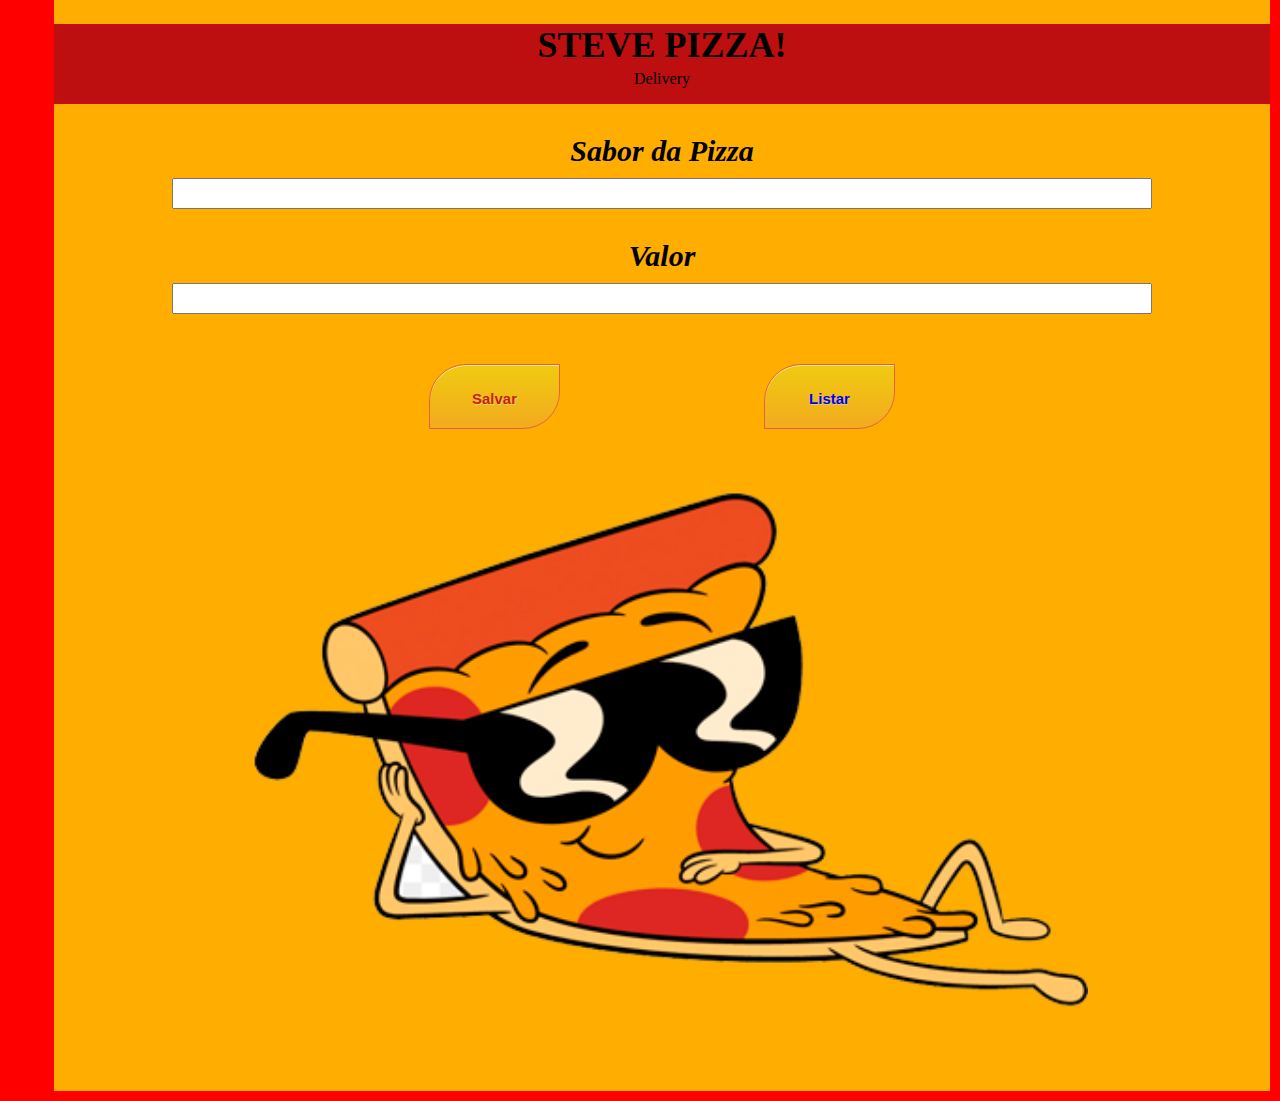
<file: www/index.html>
<!DOCTYPE HTML>
<html>
<head>
  <meta charset="utf-8">
  <meta name="viewport" content="width=device-width, initial-scale=1, maximum-scale=1, user-scalable=no, viewport-fit=cover">
  <meta http-equiv="Content-Security-Policy" content="default-src * data: gap: https://ssl.gstatic.com; style-src * 'unsafe-inline'; script-src * 'unsafe-inline' 'unsafe-eval'">
  <script src="components/loader.js"></script>
  <script src="lib/onsenui/js/onsenui.min.js"></script>
    <script src="components/jquery-3.4.0.min.js"></script>
        <script src="components/acao.js"></script>



  <link rel="stylesheet" href="components/loader.css">
  <link rel="stylesheet" href="lib/onsenui/css/onsenui.css">
  <link rel="stylesheet" href="lib/onsenui/css/onsen-css-components.css">
  <link rel="stylesheet" href="css/style.css">

  <script>

  </script>
</head>
<body>

  <div class="container">
      
<div class="top">
<h1>STEVE PIZZA!</h1>
<p>Delivery</p>
</div>

      <main>
        <h3>Sabor da Pizza</h3>
        <input type="text" name="saborPizza" id="saborPizza">
         <h3>Valor</h3>
        <input type="" name="valorPizza" id="valorPizza">
        <button class="salvar" type="" >Salvar</button>
        <button class="listar" type="" ><a href="listar.html">Listar</a></button>

        <img src="css/PizzaSteve.png" alt="">
      </main>
      
      <div class="bottom">

      </div>
  </div>

</body>
</html>
</file>
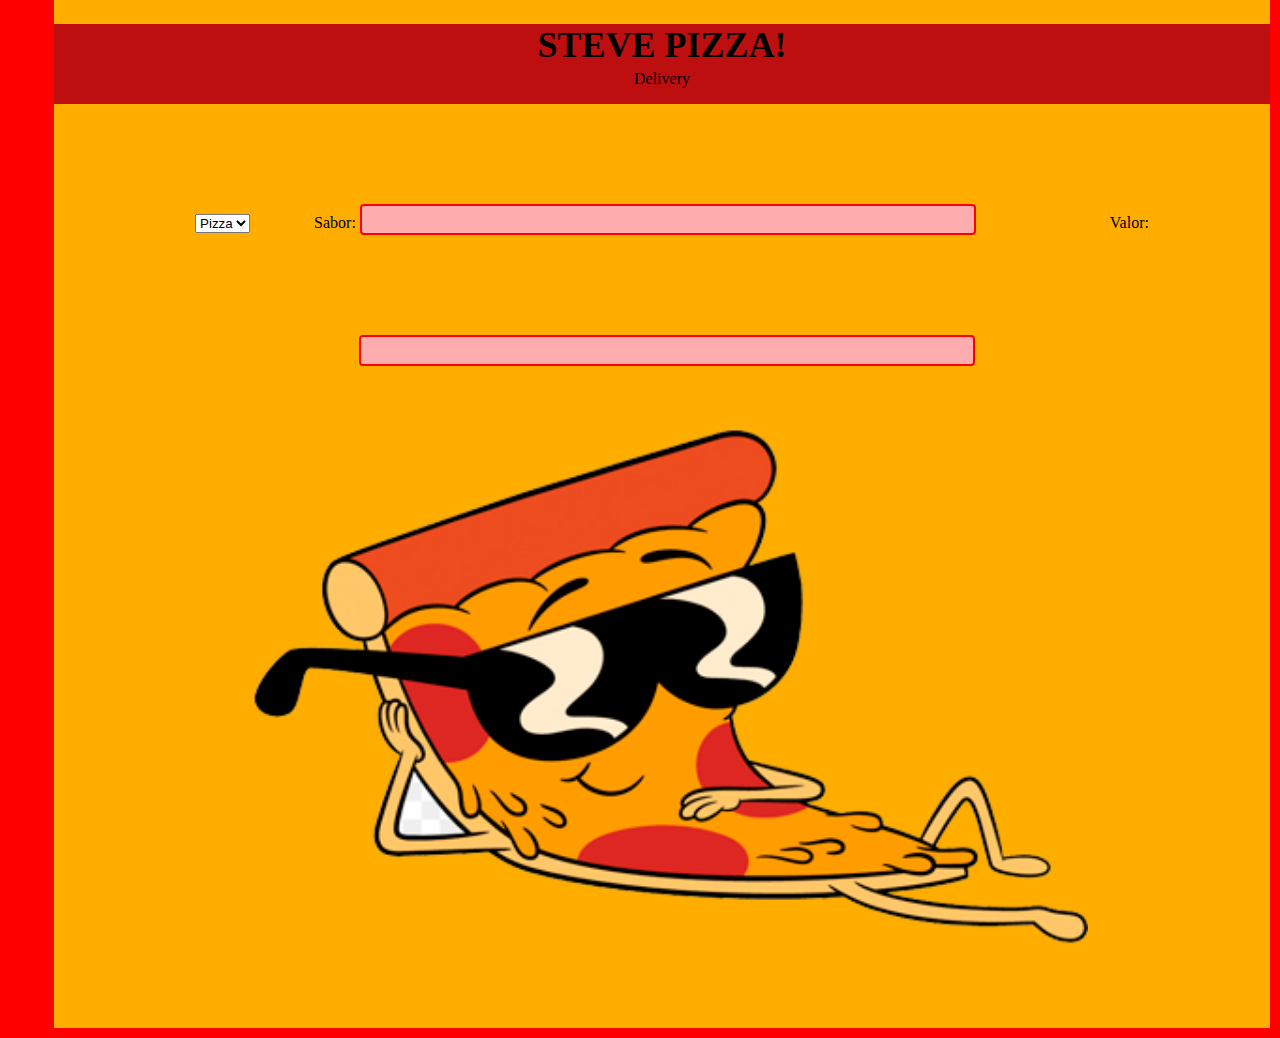
<file: www/listar.html>
<!DOCTYPE HTML>
<html>
<head>
  <meta charset="utf-8">
  <meta name="viewport" content="width=device-width, initial-scale=1, maximum-scale=1, user-scalable=no, viewport-fit=cover">
  <meta http-equiv="Content-Security-Policy" content="default-src * data: gap: https://ssl.gstatic.com; style-src * 'unsafe-inline'; script-src * 'unsafe-inline' 'unsafe-eval'">
  <script src="components/loader.js"></script>
  <script src="lib/onsenui/js/onsenui.min.js"></script>

  <link rel="stylesheet" href="components/loader.css">
  <link rel="stylesheet" href="lib/onsenui/css/onsenui.css">
  <link rel="stylesheet" href="lib/onsenui/css/onsen-css-components.css">
    <link rel="stylesheet" href="css/lista.css">


  <script>

  </script>
</head>
<body>

  <div class="container">
      
<div class="top">
<h1>STEVE PIZZA!</h1>
<p>Delivery</p>
</div>

      <main> 
        <select name="lista" id="lista">
        <option value="">Pizza</option>
        <option value="">Pizza</option>
        <option value="">Pizza</option>
        <option value="">Pizza</option>

        </select>

        <label for="" class="sab">Sabor: </label>
        <input type="" name="listaSabor" id="listaSabor">
        <label for="" class="val">Valor: </label>
        <input type="" name="listaValor" id="listaValor"><br>

        <img src="css/PizzaSteve.png" alt="">
      </main>
      
      <div class="bottom">

      </div>
  </div>

</body>
</html>
</file>
<file: www/components/loader.css>
/**
 * This is an auto-generated code by Monaca JS/CSS Components.
 * Please do not edit by hand.
 */

/*** <GENERATED> ***/
</file>
<file: www/css/style.css>
.container{
  text-align: center;
  background-color: rgb(255, 174, 0);
  width: 95%;
float: right;
margin-right: 10px;

}

body{
    background-color: rgb(255, 0, 0);
    text-align: center;
}

h1{
  font-family:cursive; 
}

p{
margin-top: -20px;
font-family: fantasy;
}

img{
  background-color:transparent;
  width: 70%;
  margin-top: 10px;
}

input{
  margin-top: 200px;
 
  width: 80%;
  height: 25px;

  text-align: center;
  font-size: 26px;
}

.salvar{
    margin-left: 100px;
  margin-right: 100px;
  margin-top: 40px;
}



h3{
margin-bottom: -190px;
font-family:fantasy;
font-size: 30px;
font-style:oblique;
color: rgb(0, 0, 0);
}

.top{
  height: 80px;
  width: 100%;
  background-color: rgb(189, 15, 15); 
  }
  .bottom{
  height: 10px;
  width: 100%;
  margin-top: 10px;
  background-color: red; 
  }

.listar{
  margin-left: 100px;
    margin-right: 100px;
  margin-top: 50px;
}

button{
-moz-box-shadow:inset 0px 1px 0px 0px #f9eca0;
	-webkit-box-shadow:inset 0px 1px 0px 0px #f9eca0;
	box-shadow:inset 0px 1px 0px 0px #f9eca0;
	background:-webkit-gradient( linear, left top, left bottom, color-stop(0.05, #f0c911), color-stop(1, #f2ab1e) );
	background:-moz-linear-gradient( center top, #f0c911 5%, #f2ab1e 100% );
	filter:progid:DXImageTransform.Microsoft.gradient(startColorstr='#f0c911', endColorstr='#f2ab1e');
	background-color:#f0c911;
	-webkit-border-top-left-radius:37px;
	-moz-border-radius-topleft:37px;
	border-top-left-radius:37px;
	-webkit-border-top-right-radius:0px;
	-moz-border-radius-topright:0px;
	border-top-right-radius:0px;
	-webkit-border-bottom-right-radius:37px;
	-moz-border-radius-bottomright:37px;
	border-bottom-right-radius:37px;
	-webkit-border-bottom-left-radius:0px;
	-moz-border-radius-bottomleft:0px;
	border-bottom-left-radius:0px;
	text-indent:0;
	border:1px solid #e65f44;
	display:inline-block;
	color:#c92200;
	font-family:Arial;
	font-size:15px;
	font-weight:bold;
	font-style:normal;
	height:65px;
	line-height:65px;
	width:131px;
	text-decoration:none;
	text-align:center;
	text-shadow:1px 1px 0px #ded17c;
}

button:hover {
	background:-webkit-gradient( linear, left top, left bottom, color-stop(0.05, #f2ab1e), color-stop(1, #f0c911) );
	background:-moz-linear-gradient( center top, #f2ab1e 5%, #f0c911 100% );
	filter:progid:DXImageTransform.Microsoft.gradient(startColorstr='#f2ab1e', endColorstr='#f0c911');
	background-color:#f2ab1e;
}button:active {
	position:relative;
	top:1px;
}

a{
  text-decoration: none;
}
</file>
<file: www/css/lista.css>
.container{
  text-align: center;
  background-color: rgb(255, 174, 0);
  width: 95%;
float: right;
margin-right: 10px;

}

body{
    background-color: rgb(255, 0, 0);
    text-align: center;
}

.sab{
  margin-left: 60px;
}

.val{
    margin-left: 120px;
margin-right: -20px;
}

#listaValor{
  margin-left: 20px;
}

h1{
  font-family:cursive; 
}

p{
margin-top: -20px;
font-family: fantasy;
}

img{
  background-color:transparent;
  width: 70%;
  margin-top: 10px;
}

input{
  background-color: rgb(253, 173, 173);
  color: white;
  border: 2px solid red;
  border-radius: 4px;
  width: 50%;
  height: 25px;
  font-family: cursive;
  text-align: center;
  font-size: 25px;
  margin-top: 100px;
    margin-right: 10px;

}

.lista{
  margin-top: 100px;
}

.top{
  height: 80px;
  width: 100%;
  background-color: rgb(189, 15, 15); 
  }
  .bottom{
  height: 10px;
  width: 100%;
  margin-top: 10px;
  background-color: red; 
  }


button{
-moz-box-shadow:inset 0px 1px 0px 0px #f9eca0;
	-webkit-box-shadow:inset 0px 1px 0px 0px #f9eca0;
	box-shadow:inset 0px 1px 0px 0px #f9eca0;
	background:-webkit-gradient( linear, left top, left bottom, color-stop(0.05, #f0c911), color-stop(1, #f2ab1e) );
	background:-moz-linear-gradient( center top, #f0c911 5%, #f2ab1e 100% );
	filter:progid:DXImageTransform.Microsoft.gradient(startColorstr='#f0c911', endColorstr='#f2ab1e');
	background-color:#f0c911;
	-webkit-border-top-left-radius:37px;
	-moz-border-radius-topleft:37px;
	border-top-left-radius:37px;
	-webkit-border-top-right-radius:0px;
	-moz-border-radius-topright:0px;
	border-top-right-radius:0px;
	-webkit-border-bottom-right-radius:37px;
	-moz-border-radius-bottomright:37px;
	border-bottom-right-radius:37px;
	-webkit-border-bottom-left-radius:0px;
	-moz-border-radius-bottomleft:0px;
	border-bottom-left-radius:0px;
	text-indent:0;
	border:1px solid #e65f44;
	display:inline-block;
	color:#c92200;
	font-family:Arial;
	font-size:15px;
	font-weight:bold;
	font-style:normal;
	height:65px;
	line-height:65px;
	width:131px;
	text-decoration:none;
	text-align:center;
	text-shadow:1px 1px 0px #ded17c;
}

button:hover {
	background:-webkit-gradient( linear, left top, left bottom, color-stop(0.05, #f2ab1e), color-stop(1, #f0c911) );
	background:-moz-linear-gradient( center top, #f2ab1e 5%, #f0c911 100% );
	filter:progid:DXImageTransform.Microsoft.gradient(startColorstr='#f2ab1e', endColorstr='#f0c911');
	background-color:#f2ab1e;
}button:active {
	position:relative;
	top:1px;
}

a{
  text-decoration: none;
}
</file>
<file: www/lib/onsenui/css/onsenui.css>
/*! onsenui - v2.10.8 - 2019-04-01 */
@import url("./ionicons/css/ionicons.min.css");
@import url("./material-design-iconic-font/css/material-design-iconic-font.min.css");
@import url("./font_awesome/css/font-awesome.min.css");
@import url("./font_awesome/css/v4-shims.min.css");

ons-page, ons-navigator,
ons-tabbar,
ons-gesture-detector {
  display: block;
  touch-action: manipulation; /* Remove click delay */
}

ons-navigator,
ons-tabbar,
ons-splitter,
ons-action-sheet,
ons-dialog,
ons-toast,
ons-alert-dialog {
  position: absolute;
  top: 0;
  left: 0;
  bottom: 0;
  right: 0;
  overflow: hidden;
  touch-action: manipulation; /* Remove click delay */
}

ons-toast {
  pointer-events: none;
}

ons-toast .toast {
  pointer-events: auto;
}

ons-tab {
  -webkit-transform: translate3d(0, 0, 0);
          transform: translate3d(0, 0, 0);
}

ons-page, ons-navigator, ons-tabbar, ons-dialog, ons-alert-dialog, ons-action-sheet, ons-toast {
  z-index: 2;
}

ons-fab, ons-speed-dial {
  z-index: 10001;
}

ons-toolbar:not([inline]), ons-bottom-toolbar {
  position: absolute;
  left: 0;
  right: 0;
  z-index: 10000;
}

ons-toolbar:not([inline]) {
  top: 0;
}

ons-bottom-toolbar {
  bottom: 0;
}

.page, .page__content,
.page--material, .page--material__content {
  background-color: transparent !important;
  background: transparent !important;
}

.page__content {
  overflow: auto;
  -webkit-overflow-scrolling: touch;
  z-index: 0;
  -ms-touch-action: pan-y;
}

.page.overflow-visible,
.page.overflow-visible .page,
.page.overflow-visible .page__content,
.page.overflow-visible ons-navigator,
.page.overflow-visible ons-splitter {
  overflow: visible;
}

.page.overflow-visible .page__content.content-swiping,
.page.overflow-visible .page__content.content-swiping .page,
.page.overflow-visible .page__content.content-swiping .page__content {
  overflow: auto;
}

.page[status-bar-fill] > .page__content {
  top: 20px;
}

.page[status-bar-fill] > .toolbar {
  padding-top: 20px;
  box-sizing: content-box;
}

.page[status-bar-fill] > .toolbar:not(.toolbar--transparent) + .page__background,
.page[status-bar-fill] > .toolbar:not(.toolbar--cover-content) + .page__background + .page__content {
  top: 64px;
}

.page[status-bar-fill] > .toolbar--material:not(.toolbar-transparent) + .page__background,
.page[status-bar-fill] > .toolbar--material:not(.toolbar--cover-content) + .page__background + .page__content {
  top: 76px;
}

.page[status-bar-fill] > .toolbar.toolbar--transparent + .page__background {
  top: 0;
}

ons-tabbar[status-bar-fill] > .tabbar--top__content {
  top: 71px;
}

ons-tabbar[status-bar-fill] > .tabbar--top {
  padding-top: 22px;
}

ons-tabbar[position="top"] .page[status-bar-fill] > .page__content {
  top: 0px;
}

.toolbar + .page__background + .page__content ons-tabbar[status-bar-fill] > .tabbar--top {
  top: 0px;
}

.toolbar + .page__background + .page__content ons-tabbar[status-bar-fill] > .tabbar--top__content {
  top: 49px;
}

.page__content > .list:not(.list--material):first-child {
  margin-top: -1px; /* Avoid double border with toolbar */
}

.page--wrapper > .page__background {
  display: none;
}

ons-action-sheet[disabled],
ons-dialog[disabled],
ons-alert-dialog[disabled],
ons-popover[disabled] {
  pointer-events: none;
  opacity: 0.75;
}

ons-list-item[disabled] {
   pointer-events: none;
}

ons-range[disabled] {
  opacity: 0.3;
  pointer-events: none;
}

ons-pull-hook {
  position: relative;
  display: block;
  margin: auto;
  text-align: center;
  z-index: 20002;
}

ons-splitter, ons-splitter-mask, ons-splitter-content, ons-splitter-side {
  display: block;
  position: absolute;
  left: 0;
  right: 0;
  top: 0;
  bottom: 0;
  box-sizing: border-box;
  z-index: 0;
}

ons-splitter-mask {
  z-index: 4;
  background-color: rgba(0, 0, 0, 0.1);
  display: none;
  opacity: 0;
}

ons-splitter-content {
  z-index: 2;
}

ons-splitter-side {
  right: auto;
  z-index: 2;
}

ons-splitter-side[side="right"] {
  right: 0;
  left: auto;
}

ons-splitter-side[mode="collapse"] {
  z-index: 5;
  left: auto;
  right: 100%;
}

ons-splitter-side[side="right"][mode="collapse"] {
  right: auto;
  left: 100%;
}

ons-splitter-side[mode="split"] {
  z-index: 3;
}

ons-toolbar-button > ons-icon[icon*="ion-"] {
  font-size: 26px;
}

ons-range, ons-select {
  display: inline-block;
}

ons-range > input {
  min-width: 50px;
  width: 100%;
}

ons-select > select {
  width: 100%;
}

ons-carousel[disabled] {
  pointer-events: none;
  opacity: 0.75;
}

ons-carousel[fullscreen] {
  height: 100%;
}

.ons-status-bar-mock {
  position: absolute;
  width: 100%;
  height: 20px;
  padding: 0 16px 0 6px;
  box-sizing: border-box;
  z-index: 30000;
  display: -webkit-box;
  display: -webkit-flex;
  display: flex;
  -webkit-box-pack: justify;
  -webkit-justify-content: space-between;
          justify-content: space-between;
  font-size: 12px;
  line-height: 20px;
  font-family: Arial, Helvetica;
}

.ons-status-bar-mock i {
  padding: 0 2px;
}

.ons-status-bar-mock.android {
  color: white;
  background-color: #222;
  font-family: Roboto, Arial, Helvetica;
}

.ons-status-bar-mock.android ~ * {
  top: 20px;
  bottom: 0;
  position: inherit;
  width: 100%;
}

.ons-ios-scroll-fix .page:not(.page--wrapper)[shown] > .page__content {
  overflow-y: hidden;
}
.ons-ios-scroll-fix ons-splitter-side > .page:not(.page--wrapper)[shown] > .page__content {
  overflow-y: auto;
}

ons-row {
  display: -webkit-box;
  display: -webkit-flex;
  display: -moz-box;
  display: -moz-flex;
  display: -ms-flexbox;
  display: flex;
  -webkit-flex-wrap: wrap;
          flex-wrap: wrap;
  width: 100%;
  box-sizing: border-box;
}

ons-row[vertical-align="top"], ons-row[align="top"] {
  -webkit-box-align: start;
  box-align: start;
  -ms-flex-align: start;
  -webkit-align-items: flex-start;
  -moz-align-items: flex-start;
  align-items: flex-start;
}

ons-row[vertical-align="bottom"], ons-row[align="bottom"] {
  -webkit-box-align: end;
  box-align: end;
  -ms-flex-align: end;
  -webkit-align-items: flex-end;
  -moz-align-items: flex-end;
  align-items: flex-end;
}

ons-row[vertical-align="center"], ons-row[align="center"] {
  -webkit-box-align: center;
  box-align: center;
  -ms-flex-align: center;
  -webkit-align-items: center;
  -moz-align-items: center;
  align-items: center;
  text-align: inherit;
}

ons-row + ons-row {
  padding-top: 0;
}

ons-col {
  -webkit-box-flex: 1;
  -webkit-flex: 1;
  -moz-box-flex: 1;
  -moz-flex: 1;
  -ms-flex: 1;
  flex: 1;
  display: block;
  width: 100%;
  box-sizing: border-box;
}

ons-col[vertical-align="top"], ons-col[align="top"] {
  -webkit-align-self: flex-start;
  -moz-align-self: flex-start;
  -ms-flex-item-align: start;
  align-self: flex-start;
}

ons-col[vertical-align="bottom"], ons-col[align="bottom"] {
  -webkit-align-self: flex-end;
  -moz-align-self: flex-end;
  -ms-flex-item-align: end;
  align-self: flex-end; }

ons-col[vertical-align="center"], ons-col[align="center"] {
  -webkit-align-self: center;
  -moz-align-self: center;
  -ms-flex-item-align: center;
  text-align: inherit;
}


/*
Copyright 2013-2015 ASIAL CORPORATION

Licensed under the Apache License, Version 2.0 (the "License");
you may not use this file except in compliance with the License.
You may obtain a copy of the License at

   http://www.apache.org/licenses/LICENSE-2.0

Unless required by applicable law or agreed to in writing, software
distributed under the License is distributed on an "AS IS" BASIS,
WITHOUT WARRANTIES OR CONDITIONS OF ANY KIND, either express or implied.
See the License for the specific language governing permissions and
limitations under the License.

 */

.ons-icon {
  display: inline-block;
  line-height: inherit;
  font-style: normal;
  font-weight: normal;
  font-size: inherit;
  text-rendering: auto;
  -webkit-font-smoothing: antialiased;
  -moz-osx-font-smoothing: grayscale;
}

.segment__button .ons-icon {
  line-height: initial;
}

:not(ons-toolbar-button):not(ons-action-sheet-button):not(.segment__button) > .ons-icon--ion {
  line-height: 0.75em;
  vertical-align: -25%;
}

.ons-icon[spin] {
  -webkit-animation: ons-icon-spin 2s infinite linear;
  -moz-animation: ons-icon-spin 2s infinite linear;
  animation: ons-icon-spin 2s infinite linear;
}

@-moz-keyframes ons-icon-spin {
  0% {
    -moz-transform: rotate(0deg);
  }
  100% {
    -moz-transform: rotate(359deg);
  }
}

@-webkit-keyframes ons-icon-spin {
  0% {
    -webkit-transform: rotate(0deg);
  }
  100% {
    -webkit-transform: rotate(359deg);
  }
}

@keyframes ons-icon-spin {
  0% {
    -webkit-transform: rotate(0deg);
    transform: rotate(0deg);
  }
  100% {
    -webkit-transform: rotate(359deg);
    transform: rotate(359deg);
  }
}

.ons-icon[rotate="90"] {
  -webkit-transform: rotate(90deg);
  -moz-transform: rotate(90deg);
  transform: rotate(90deg);
}

.ons-icon[rotate="180"] {
  -webkit-transform: rotate(180deg);
  -moz-transform: rotate(180deg);
  transform: rotate(180deg);
}

.ons-icon[rotate="270"] {
  -webkit-transform: rotate(270deg);
  -moz-transform: rotate(270deg);
  transform: rotate(270deg);
}

.ons-icon[fixed-width] {
  width: 1.28571429em;
  text-align: center;
}

.ons-icon--lg {
  font-size: 1.33333333em;
  line-height: 0.75em;
  vertical-align: -15%;
}

.ons-icon--2x {
  font-size: 2em;
}

.ons-icon--3x {
  font-size: 3em;
}

.ons-icon--4x {
  font-size: 4em;
}

.ons-icon--5x {
  font-size: 5em;
}

/**
 * ons-icon with Font Awesome backward compatibility
 */
.ons-icon.fa {
  font-family: 'Font Awesome 5 Brands', 'Font Awesome 5 Free';
  font-weight: 900;
}

ons-input, ons-radio, ons-checkbox, ons-search-input {
  display: inline-block;
  position: relative;
}

ons-input .text-input,
ons-search-input .search-input {
  width: 100%;
  display: inline-block;
}

ons-input .text-input__label:not(.text-input--material__label) {
  display: none;
}

ons-input:not([float]) .text-input--material__label--active {
  display: none;
}

ons-input[disabled],
ons-radio[disabled],
ons-checkbox[disabled],
ons-segment[disabled],
ons-search-input[disabled] {
  opacity: 0.5;
  pointer-events: none;
}

ons-input input.text-input--material::-webkit-input-placeholder {
  color: transparent;
}

ons-input input.text-input--material::-moz-placeholder {
  color: transparent;
}

ons-input input.text-input--material:-ms-input-placeholder {
  color: transparent;
}

/* Suppress safe area support for pages in splitter sides */
@media (orientation: landscape) {
  html[onsflag-iphonex-landscape] ons-splitter-side[side="left"] .page__content {
    padding-right: 0;
  }
  html[onsflag-iphonex-landscape] ons-splitter-side[side="right"] .page__content {
    padding-left: 0;
  }
}
/* Support the situation that a progress bar is located just below a toolbar */
@media (orientation: landscape) {
  html[onsflag-iphonex-landscape] .page__content > ons-progress-bar > .progress-bar {
    margin-left: -44px;
    margin-right: -44px;
    width: calc(100% + 88px);
  }
}
/* Lists in .page__content in splitter-sides */
@media (orientation: landscape) {
  /* Suppress left safe area support for pages in right splitter sides */
  html[onsflag-iphonex-landscape] ons-splitter-side[side="right"] .page__content > .list:not(.list--inset) {
    margin-left: 0;
  }
  html[onsflag-iphonex-landscape] ons-splitter-side[side="right"] .page__content > .list:not(.list--inset) > .list-header {
    padding-left: 15px;
  }
  html[onsflag-iphonex-landscape] ons-splitter-side[side="right"] .page__content > .list:not(.list--inset) > .list-item {
    padding-left: 14px;
  }

  /* Suppress right safe area support for pages in left splitter sides */
  html[onsflag-iphonex-landscape] ons-splitter-side[side="left"] .page__content > .list:not(.list--inset) {
    margin-right: 0;
  }
  html[onsflag-iphonex-landscape] ons-splitter-side[side="left"] .page__content > .list:not(.list--inset) > .list-item--chevron:before {
    right: 16px;
  }
  html[onsflag-iphonex-landscape] ons-splitter-side[side="left"] .page__content > .list:not(.list--inset) > .list-item > .list-item__center:last-child {
    padding-right: 6px;
  }
  html[onsflag-iphonex-landscape] ons-splitter-side[side="left"] .page__content > .list:not(.list--inset) > .list-item > .list-item__right {
    padding-right: 12px;
  }
  html[onsflag-iphonex-landscape] ons-splitter-side[side="left"] .page__content > .list:not(.list--inset) > .list-item > .list-item--chevron__right {
    padding-right: 30px;
  }
}

/*
Copyright 2013-2015 ASIAL CORPORATION

Licensed under the Apache License, Version 2.0 (the "License");
you may not use this file except in compliance with the License.
You may obtain a copy of the License at

   http://www.apache.org/licenses/LICENSE-2.0

Unless required by applicable law or agreed to in writing, software
distributed under the License is distributed on an "AS IS" BASIS,
WITHOUT WARRANTIES OR CONDITIONS OF ANY KIND, either express or implied.
See the License for the specific language governing permissions and
limitations under the License.

 */

ons-progress-bar {
  display: block;
}

ons-progress-circular {
  display: inline-block;
  width: 32px;
  height: 32px;
}

ons-progress-circular > svg.progress-circular {
  width: 100%;
  height: 100%;
}

/*
Copyright 2013-2015 ASIAL CORPORATION

Licensed under the Apache License, Version 2.0 (the "License");
you may not use this file except in compliance with the License.
You may obtain a copy of the License at

   http://www.apache.org/licenses/LICENSE-2.0

Unless required by applicable law or agreed to in writing, software
distributed under the License is distributed on an "AS IS" BASIS,
WITHOUT WARRANTIES OR CONDITIONS OF ANY KIND, either express or implied.
See the License for the specific language governing permissions and
limitations under the License.

 */
.ripple {
  display: block;
  position: absolute;
  overflow: hidden;
  top: 0;
  left: 0;
  right: 0;
  bottom: 0;
  pointer-events: none;
}

.ripple__background {
  background: rgba(255, 255, 255, 0.2);
  position: absolute;
  top: 0;
  left: 0;
  right: 0;
  bottom: 0;
  opacity: 0;
  pointer-events: none;
}

.ripple__wave {
  background: rgba(255, 255, 255, 0.2);
  width: 0;
  height: 0;
  border-radius: 50%;
  position: absolute;
  top: 0;
  left: 0;
  z-index: 0;
  pointer-events: none;
}

/* FIXME */
ons-list-item .ripple__wave,
ons-list-item .ripple__background,
.button--material--flat .ripple__wave,
.button--material--flat .ripple__background {
  background: rgba(189, 189, 189, 0.3);
}

.ripple--light-gray__wave,
.ripple--light-gray__background {
  background: rgba(189, 189, 189, 0.3);
}


/*
Copyright 2013-2015 ASIAL CORPORATION

Licensed under the Apache License, Version 2.0 (the "License");
you may not use this file except in compliance with the License.
You may obtain a copy of the License at

   http://www.apache.org/licenses/LICENSE-2.0

Unless required by applicable law or agreed to in writing, software
distributed under the License is distributed on an "AS IS" BASIS,
WITHOUT WARRANTIES OR CONDITIONS OF ANY KIND, either express or implied.
See the License for the specific language governing permissions and
limitations under the License.

 */

.ons-swiper {
  overflow: hidden;
  display: block;
  box-sizing: border-box;
}

.ons-swiper-target {
  display: -webkit-box;
  display: -webkit-flex;
  display: flex;
  height: 100%;
  z-index: 1;
  -webkit-box-orient: horizontal;
  -webkit-box-direction: normal;
  -webkit-flex-direction: row;
          flex-direction: row;
}

.ons-swiper-target--vertical {
  -webkit-box-orient: vertical;
  -webkit-box-direction: normal;
  -webkit-flex-direction: column;
          flex-direction: column;
}

.ons-swiper-target > * {
  height: inherit;
  -webkit-flex-shrink: 0;
          flex-shrink: 0;
  box-sizing: border-box;
  width: 100%;
  position: relative !important;
}

.ons-swiper-target.active:not(.swiping) > .page:not([shown]) {
  visibility: hidden;
}

.ons-swiper-tabbar .tabbar--material__button:after {
  display: none;
}

.ons-swiper-blocker {
  display: block;
  position: absolute;
  top: 0;
  bottom: 0;
  left: 0;
  right: 0;
  pointer-events: none
}
</file>
